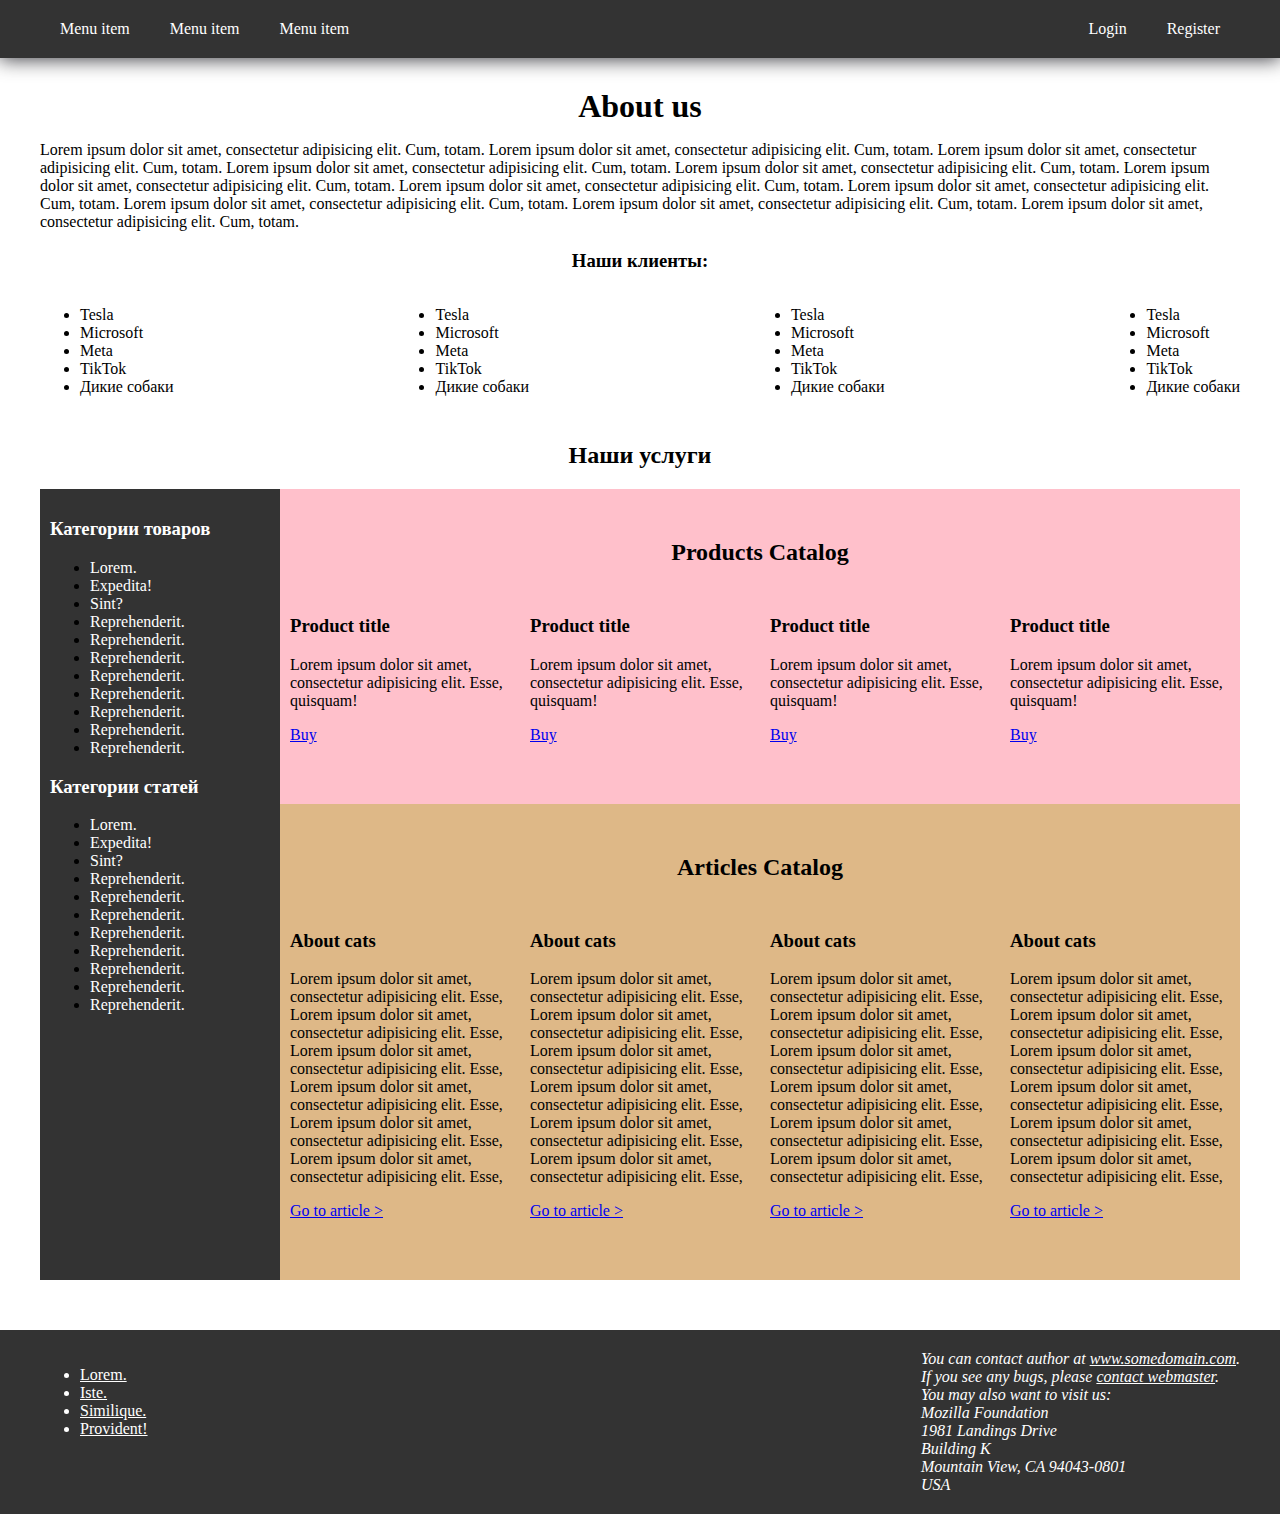
<file: semantic_html/example/index.html>
<!doctype html>
<html lang="en">
<head>
    <meta charset="UTF-8">
    <meta name="viewport"
          content="width=device-width, user-scalable=no, initial-scale=1.0, maximum-scale=1.0, minimum-scale=1.0">
    <meta http-equiv="X-UA-Compatible" content="ie=edge">
    <link rel="stylesheet" href="./styles/style.css">
    <title>Example Layout</title>
</head>
<body>

<header>
    <div class="container">
        <div class="row">
            <nav>
                <ul class="header-menu-list">
                    <li>
                        <a href="#">Menu item</a>
                    </li>

                    <li>
                        <a href="#">Menu item</a>
                    </li>

                    <li>
                        <a href="#">Menu item</a>
                    </li>
                </ul>
            </nav>

            <div class="header-account">
                <ul>
                    <li>
                        <a href="#">Login</a>
                    </li>

                    <li>
                        <a href="#">Register</a>
                    </li>
                </ul>
            </div>
        </div>
    </div>
</header>


<main>
    <section class="about-us">
        <div class="container">
            <h1 class="text-center">About us</h1>
            <p>
                Lorem ipsum dolor sit amet, consectetur adipisicing elit. Cum, totam.
                Lorem ipsum dolor sit amet, consectetur adipisicing elit. Cum, totam.
                Lorem ipsum dolor sit amet, consectetur adipisicing elit. Cum, totam.
                Lorem ipsum dolor sit amet, consectetur adipisicing elit. Cum, totam.
                Lorem ipsum dolor sit amet, consectetur adipisicing elit. Cum, totam.
                Lorem ipsum dolor sit amet, consectetur adipisicing elit. Cum, totam.
                Lorem ipsum dolor sit amet, consectetur adipisicing elit. Cum, totam.
                Lorem ipsum dolor sit amet, consectetur adipisicing elit. Cum, totam.
                Lorem ipsum dolor sit amet, consectetur adipisicing elit. Cum, totam.
                Lorem ipsum dolor sit amet, consectetur adipisicing elit. Cum, totam.
                Lorem ipsum dolor sit amet, consectetur adipisicing elit. Cum, totam.
            </p>

            <section class="out-clients">
                <h3 class="text-center">Наши клиенты:</h3>
                <div class="clients-list">
                    <ul>
                        <li>Tesla</li>
                        <li>Microsoft</li>
                        <li>Meta</li>
                        <li>TikTok</li>
                        <li>Дикие собаки</li>
                    </ul>

                    <ul>
                        <li>Tesla</li>
                        <li>Microsoft</li>
                        <li>Meta</li>
                        <li>TikTok</li>
                        <li>Дикие собаки</li>
                    </ul>

                    <ul>
                        <li>Tesla</li>
                        <li>Microsoft</li>
                        <li>Meta</li>
                        <li>TikTok</li>
                        <li>Дикие собаки</li>
                    </ul>

                    <ul>
                        <li>Tesla</li>
                        <li>Microsoft</li>
                        <li>Meta</li>
                        <li>TikTok</li>
                        <li>Дикие собаки</li>
                    </ul>
                </div>
            </section>
        </div>
    </section>
    <div class="block-with-aside">
        <h2 class="text-center">Наши услуги</h2>
        <div class="container">
            <div class="row">
                <aside class="categories-menu">
                    <h3>Категории товаров</h3>
                    <nav>
                        <ul>
                            <li><a href="">Lorem.</a></li>
                            <li><a href="">Expedita!</a></li>
                            <li><a href="">Sint?</a></li>
                            <li><a href="">Reprehenderit.</a></li>
                            <li><a href="">Reprehenderit.</a></li>
                            <li><a href="">Reprehenderit.</a></li>
                            <li><a href="">Reprehenderit.</a></li>
                            <li><a href="">Reprehenderit.</a></li>
                            <li><a href="">Reprehenderit.</a></li>
                            <li><a href="">Reprehenderit.</a></li>
                            <li><a href="">Reprehenderit.</a></li>
                        </ul>
                    </nav>
                    <h3>Категории статей</h3>
                    <nav>
                        <ul>
                            <li><a href="">Lorem.</a></li>
                            <li><a href="">Expedita!</a></li>
                            <li><a href="">Sint?</a></li>
                            <li><a href="">Reprehenderit.</a></li>
                            <li><a href="">Reprehenderit.</a></li>
                            <li><a href="">Reprehenderit.</a></li>
                            <li><a href="">Reprehenderit.</a></li>
                            <li><a href="">Reprehenderit.</a></li>
                            <li><a href="">Reprehenderit.</a></li>
                            <li><a href="">Reprehenderit.</a></li>
                            <li><a href="">Reprehenderit.</a></li>
                        </ul>
                    </nav>
                </aside>
                <div class="content">
                    <section class="blocks">
    
                            <h2 class="text-center">Products Catalog</h2>
                            <div class="row">
                                <section class="block">
                                    <h3>Product title</h3>
                                    <p>Lorem ipsum dolor sit amet, consectetur adipisicing elit. Esse, quisquam!</p>
                                    <a href="#">Buy</a>
                                </section>
    
                                <section class="block">
                                    <h3>Product title</h3>
                                    <p>Lorem ipsum dolor sit amet, consectetur adipisicing elit. Esse, quisquam!</p>
                                    <a href="#">Buy</a>
                                </section>
    
                                <section class="block">
                                    <h3>Product title</h3>
                                    <p>Lorem ipsum dolor sit amet, consectetur adipisicing elit. Esse, quisquam!</p>
                                    <a href="#">Buy</a>
                                </section>
    
                                <section class="block">
                                    <h3>Product title</h3>
                                    <p>Lorem ipsum dolor sit amet, consectetur adipisicing elit. Esse, quisquam!</p>
                                    <a href="#">Buy</a>
                                </section>
                            </div>
                    </section>
                    <section class="blocks posts">
                            <h2 class="text-center">Articles Catalog</h2>
                            <div class="row">
                                <article class="block">
                                    <h3>About cats</h3>
                                    <p>
                                        Lorem ipsum dolor sit amet, consectetur adipisicing elit. Esse,
                                        Lorem ipsum dolor sit amet, consectetur adipisicing elit. Esse,
                                        Lorem ipsum dolor sit amet, consectetur adipisicing elit. Esse,
                                        Lorem ipsum dolor sit amet, consectetur adipisicing elit. Esse,
                                        Lorem ipsum dolor sit amet, consectetur adipisicing elit. Esse,
                                        Lorem ipsum dolor sit amet, consectetur adipisicing elit. Esse,
                                    </p>
                                    <a href="#">Go to article ></a>
                                </article>
    
                                <article class="block">
                                    <h3>About cats</h3>
                                    <p>
                                        Lorem ipsum dolor sit amet, consectetur adipisicing elit. Esse,
                                        Lorem ipsum dolor sit amet, consectetur adipisicing elit. Esse,
                                        Lorem ipsum dolor sit amet, consectetur adipisicing elit. Esse,
                                        Lorem ipsum dolor sit amet, consectetur adipisicing elit. Esse,
                                        Lorem ipsum dolor sit amet, consectetur adipisicing elit. Esse,
                                        Lorem ipsum dolor sit amet, consectetur adipisicing elit. Esse,
                                    </p>
                                    <a href="#">Go to article ></a>
                                </article>
    
                                <article class="block">
                                    <h3>About cats</h3>
                                    <p>
                                        Lorem ipsum dolor sit amet, consectetur adipisicing elit. Esse,
                                        Lorem ipsum dolor sit amet, consectetur adipisicing elit. Esse,
                                        Lorem ipsum dolor sit amet, consectetur adipisicing elit. Esse,
                                        Lorem ipsum dolor sit amet, consectetur adipisicing elit. Esse,
                                        Lorem ipsum dolor sit amet, consectetur adipisicing elit. Esse,
                                        Lorem ipsum dolor sit amet, consectetur adipisicing elit. Esse,
                                    </p>
                                    <a href="#">Go to article ></a>
                                </article>
    
                                <article class="block">
                                    <h3>About cats</h3>
                                    <p>
                                        Lorem ipsum dolor sit amet, consectetur adipisicing elit. Esse,
                                        Lorem ipsum dolor sit amet, consectetur adipisicing elit. Esse,
                                        Lorem ipsum dolor sit amet, consectetur adipisicing elit. Esse,
                                        Lorem ipsum dolor sit amet, consectetur adipisicing elit. Esse,
                                        Lorem ipsum dolor sit amet, consectetur adipisicing elit. Esse,
                                        Lorem ipsum dolor sit amet, consectetur adipisicing elit. Esse,
                                    </p>
                                    <a href="#">Go to article ></a>
                                </article>
    
                            </div>
                    </section>
                </div>
            </div>
        </div>
    </div>
</main>


<footer>
    <div class="container">
        <div class="row">
            <div class="footer-menu">
                <nav>
                    <ul>
                        <li><a href="#">Lorem.</a></li>
                        <li><a href="#">Iste.</a></li>
                        <li><a href="#">Similique.</a></li>
                        <li><a href="#">Provident!</a></li>
                    </ul>
                </nav>
            </div>

            <div class="address">
                <address>
                    You can contact author at <a href="http://www.somedomain.com/contact">www.somedomain.com</a>.<br>
                    If you see any bugs, please <a href="mailto:webmaster@somedomain.com">contact webmaster</a>.<br>
                    You may also want to visit us:<br>
                    Mozilla Foundation<br>
                    1981 Landings Drive<br>
                    Building K<br>
                    Mountain View, CA 94043-0801<br>
                    USA
                </address>
            </div>


        </div>
    </div>

</footer>

</body>
</html>
</file>
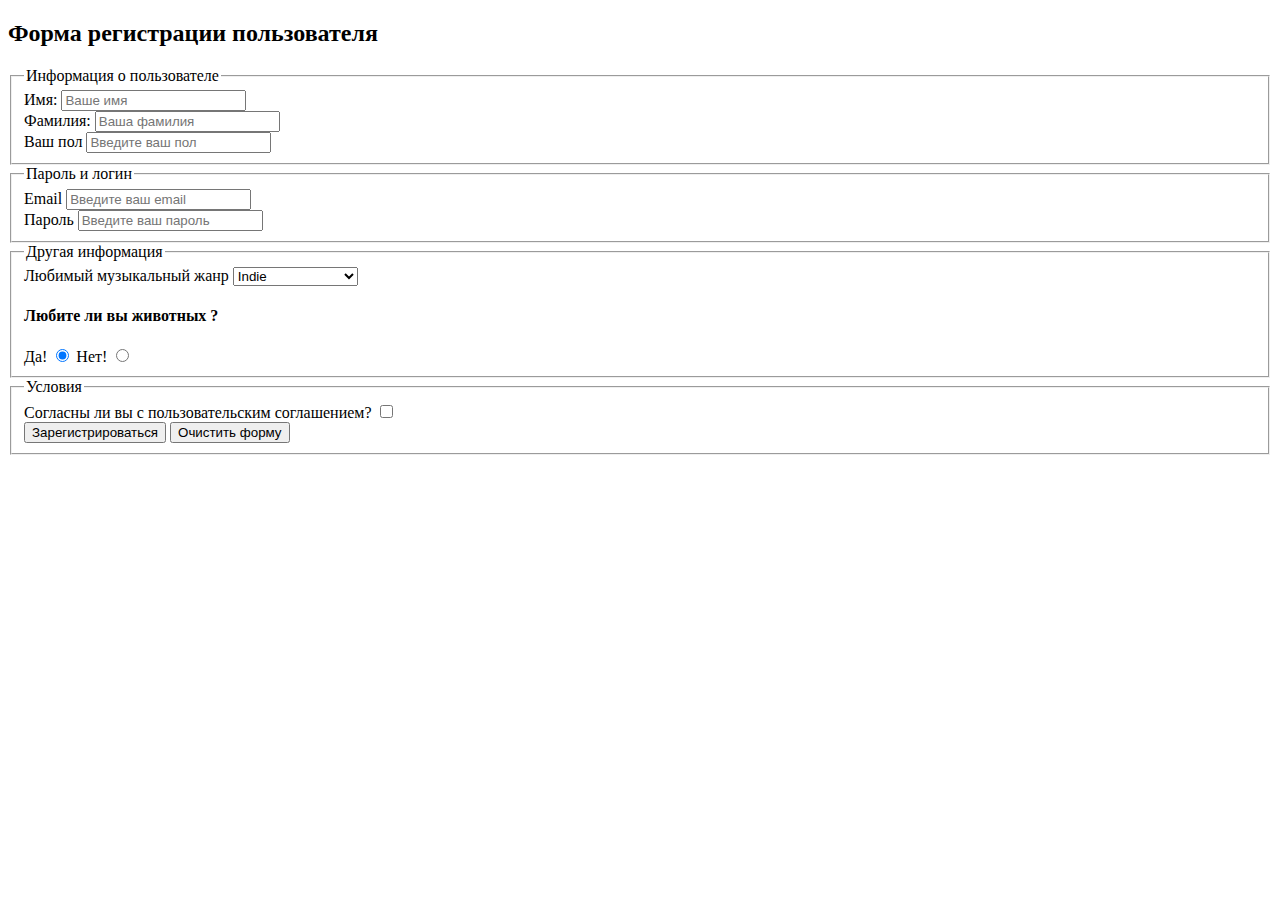
<file: form_tags/form_example.html>
<!DOCTYPE html>
<html lang="en">
<head>
    <meta charset="UTF-8">
    <title>Title</title>
</head>
<body>


<main>

    <form action="" class="form">
        <h2>Форма регистрации пользователя</h2>

        <fieldset>
            <legend>Информация о пользователе</legend>

            <div>
                <label for="first_name">Имя:</label>
                <input type="text" id="first_name" placeholder="Ваше имя">
            </div>

            <div>
                <label for="last_name">Фамилия:</label>
                <input type="text" id="last_name" placeholder="Ваша фамилия">
            </div>


            <div>
                <label for="gender">Ваш пол</label>
                <input type="text" placeholder="Введите ваш пол" list="gender_list" id="gender">
                <datalist id="gender_list">
                    <option value="Мужской">Мужской</option>
                    <option value="Женский">Женский</option>
                    <option value="Другой">Другой</option>
                </datalist>
            </div>

        </fieldset>

        <fieldset>
            <legend>Пароль и логин</legend>

            <div>
                <label for="login">Email</label>
                <input type="email" id="login" placeholder="Введите ваш email">
            </div>

            <div>
                <label for="password">Пароль</label>
                <input type="password" id="password" placeholder="Введите ваш пароль">
            </div>

        </fieldset>

        <fieldset>
            <legend>Другая информация</legend>

            <div>
                <label for="music_taste">Любимый музыкальный жанр</label>
                <select name="music_taste" id="music_taste">
                    <optgroup label="Музыкальный жанр">
                        <option value="Indie">Indie</option>
                        <option value="Reggie">Reggie</option>
                        <option value="Rock">Rock</option>
                        <option value="Metal">Metal</option>
                        <option value="Alternative">Alternative</option>
                    </optgroup>

                    <optgroup label="Не определился">
                        <option value="other">Другой жанр</option>
                        <option value="meloman">Я меломан #1</option>
                        <option value="meloman">Я меломан #2</option>
                    </optgroup>
                </select>
            </div>

            <div>
                <h4>Любите ли вы животных ?</h4>
                <label>
                    <span>Да!</span>
                    <input type="radio" name="animals" value="yes" checked>
                </label>

                <label>
                    <span>Нет!</span>
                    <input type="radio" name="animals" value="no">
                </label>
            </div>
        </fieldset>

        <fieldset>
            <legend>Условия</legend>
            <div>
                <label for="agreement">Согласны ли вы с пользовательским соглашением?</label>
                <input type="checkbox" id="agreement" required>
            </div>

            <div>
                <button type="submit">Зарегистрироваться</button>
                <button type="reset">Очистить форму</button>
            </div>

        </fieldset>

    </form>

</main>


</body>
</html>
</file>
<file: semantic_html/example/styles/style.css>
* {
    box-sizing: border-box;
}

body {
    margin: 0;
    padding: 0;
}

h2, h1 {
    margin: 0;
}

.container {
    max-width: 1200px;
    margin: 0 auto;
    width: 100%;
}

.row {
    display: flex;
}

.text-center {
    text-align: center;
}

header {
    display: flex;
    background-color: #333;
    padding: 20px;
    box-shadow: 0 0 20px 1px #000009cc;
}

header .row {
    align-items: center;
    justify-content: space-between;
}

header ul {
    margin: 0;
    display: flex;
    padding: 0;
    list-style: none;
}

header ul li {
    padding: 0 10px;
}

header ul li a {
    color: white;
    text-decoration: none;
    padding: 10px;
    border-radius: 10px;
}

header ul li a:hover {
    background-color: #ccc;
    color: black;
    transition: .3s;
}

.about-us {
    margin: 30px 0;
}

.blocks {
    padding: 50px 0;
    background-color: pink;
}

.blocks h2 {
    margin-bottom: 20px;
}

.blocks .block {
    padding: 10px;
}

.posts {
    background-color: burlywood;
}

.about-us .out-clients .clients-list {
    display: flex;
    align-items: center;
    justify-content: space-between;
}

.block-with-aside > .row {
    flex-wrap: wrap;
}

.block-with-aside aside {
    width: 20%;
    background: #333333;
    padding: 10px;
}

.block-with-aside aside a {
    color: white;
    text-decoration: none;
}


.block-with-aside aside h3 {
    color: white;
}

.block-with-aside .content {
    width: 80%;
}

.block-with-aside > h2 {
    margin: 20px 0;
}

footer {
    background-color: rgb(51, 51, 51);
    color: white;
    padding: 20px 0;
    margin-top: 50px;
}

footer a {
    color: white;
}

footer .row {
    justify-content: space-between;
}
</file>
